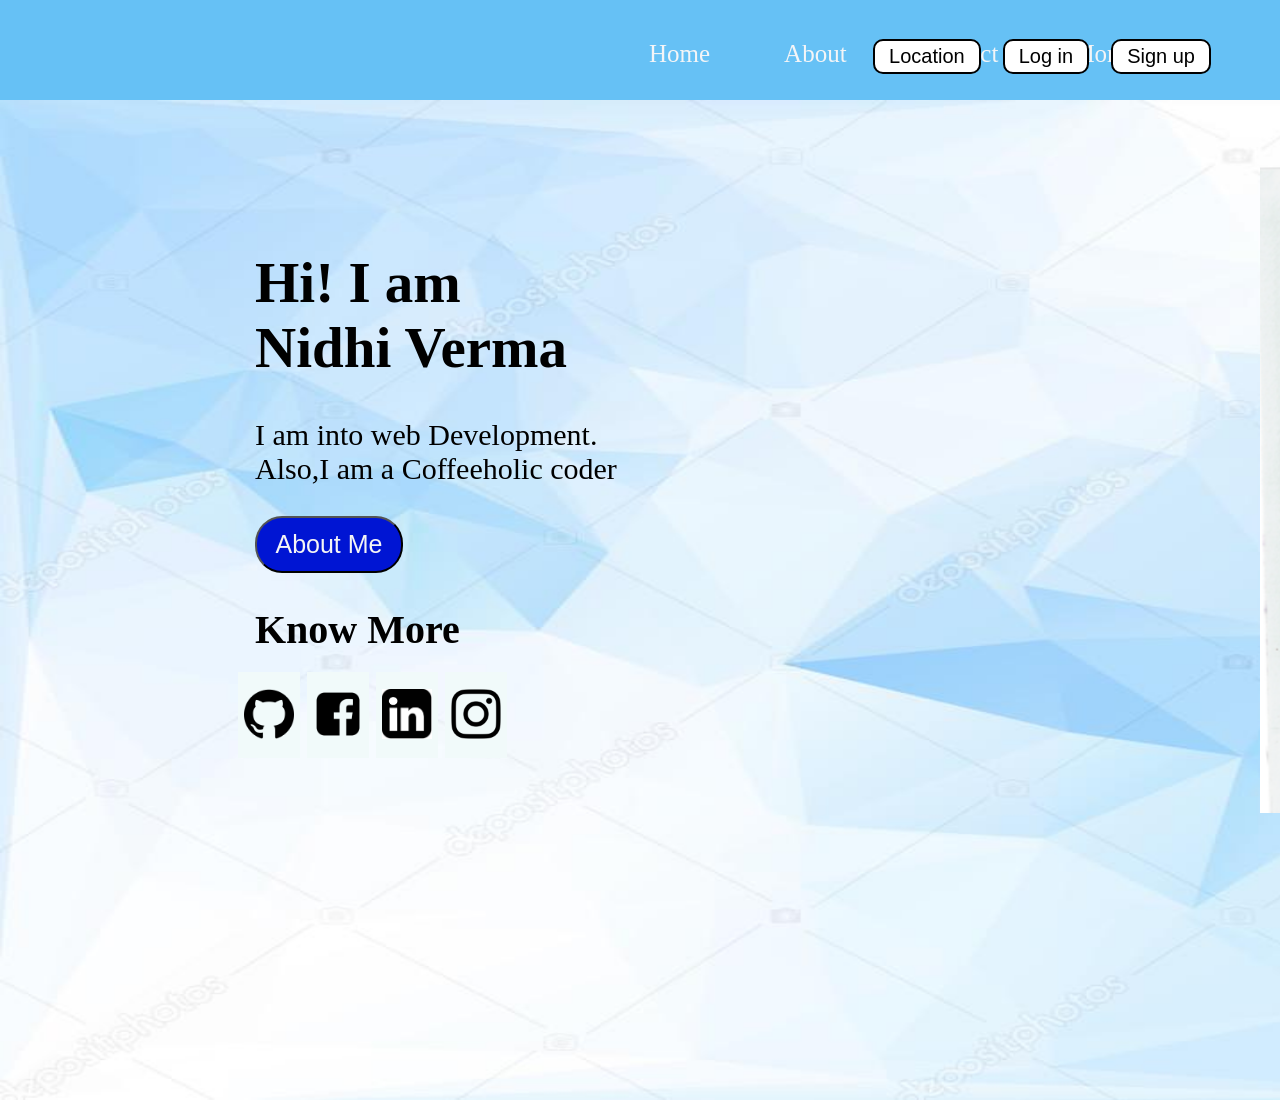
<file: index.html>
<!DOCTYPE html>
<html lang="en">
<head>
    <meta charset="UTF-8">
    <meta http-equiv="X-UA-Compatible" content="IE=edge">
    <meta name="viewport" content="width=device-width, initial-scale=1.0">
    <title>Portfolio-2</title>
    <link rel="stylesheet" href="style.css">
</head>
<body>
     <div class="header">
        <div class="mid">
        <ul class="navbar">
            <li><a href="#">Home</a></li>
            <li><a href="#">About</a></li>
            <li><a href="#">Contact</a></li>
            <li><a href="#">More</a></li>
        </ul>
        </div>

       <div class="right">
         <button class="btn">Location</button>
         <button class="btn">Log in</button>
         <button class="btn">Sign up</button>
       </div>
       
     </div>

     <div class="container">
          <!-- <img src="bg4.jpg" alt="" height="1000px" width="100%"> -->
         <div class="inner1">
           <h1><b>Hi! I am <br> Nidhi Verma</b></h1>
            <p>I am into web Development. <br>Also,I am a Coffeeholic coder</p>
            <button class="btn1">About Me</button>
            <h2><b>Know More</b></h2>
         </div>  
         <div class="logo">
           <button class="btn2"><img src="githublogo.png" alt="" height="50px"></button>
            <button class="btn2"><img src="facebook4.png" alt="" height="50px"></button>
            <button class="btn2"><img src="linkedin4.png" alt="" height="50px"></button>
            <button class="btn2"><img src="insta4.png" alt="" height="50px"></button>
         </div>
         <div class="img">
           <img src="mypic4.png" alt="">
         </div>
         
     </div> 
</body>
</html>
</file>
<file: style.css>
body{
    margin: 0;
    padding: 0;
}
.header{
    background-color:rgb(102, 193, 245);
     margin: 0; 
    padding: 0;
    height: 100px;
    width: 100%;
    margin-top: 0;
    border: none;
    /* display: inline-block;/ */
    
}
.mid{
    margin-top: 0;
    margin-left: 550px;
    padding: 24px;
    /* width: 1000px; */

}
.navbar li{
    display: inline-block;
    /* color: black; */
    text-decoration: none;

}
.navbar li a{
    /* color: black; */
    color: rgb(244, 245, 247);
    text-decoration: none;
    margin: 35px;
    font-size: 25px;
}
.navbar li a:hover{
    /* color:rgb(189, 59, 27); */
    color: rgb(0, 110, 255);
    text-decoration: underline;

}
.right{
    display: inline-block;
    /* width: auto; */
    /* background-color: blue; */
   position: absolute;
     right: 60px;
     top: 39px;

     /* width: 200px; */
     /* height: 50px; */
     /* top: 20px;/ */

}
.btn{
    margin: 0px 9px ;
    color:black;
    background-color: white;
    /* background-color:  rgb(0, 110, 255); */
    padding: 4px 14px;
    border: 2px solid black;
    border-radius: 10px;
    font-size: 20px;
    cursor: pointer;
}
.btn:hover{
  background-color:rgb(212, 212, 245);
     /* background-color:  rgb(114, 173, 250); */
  color: blue;
  border: blue;
}
.container{
    margin-top: 0;
    height: 1000px;
    width: 100%;
    /* background-color: turquoise; */
    /* background-image: url('bg4.jpg'); */
    background: url('bg4.jpg');
    background-repeat: no-repeat;
    background-size: 1830px 1000px;
    /* display: flex; */

}
.inner1{
    display: inline;
    position: absolute;
    top: 250px;
    left: 255px;
}
h1{
    margin-top: 0;
    font-size: 57px;
}
p{
    font-size: 30px;
}
.btn1{
    margin-top: 0px;
    height: 57px;
    font-size: 25px;
    border-radius: 27px;
    width: 148px;
    padding: 0;
    background-color: rgb(0, 21, 211);
    color: whitesmoke;
}
.btn1:hover{
    background-color:wheat;
    color: black;
}
h2{
    font-size: 40px;
}

.logo{
    position: absolute;
    top: 672px;
    left: 231px;
    /* background-color: yellow; */
    height: 86px;
    width: 600px;
    display: flex;
    /* justify-content: space-between; */
    /* margin-left: 4px; */
}
.btn2{
    margin-left: 7px;
    /* height: 50px; */
    /* padding-top: 0;s */
     /* padding-bottom: 0; */
     background-color: rgb(241, 250, 250);
     border: 0px;

}
.btn2:hover{
    cursor: pointer;
}
.img{
    position: absolute;
    left: 1260px;
    top: 167px;
}
</file>
